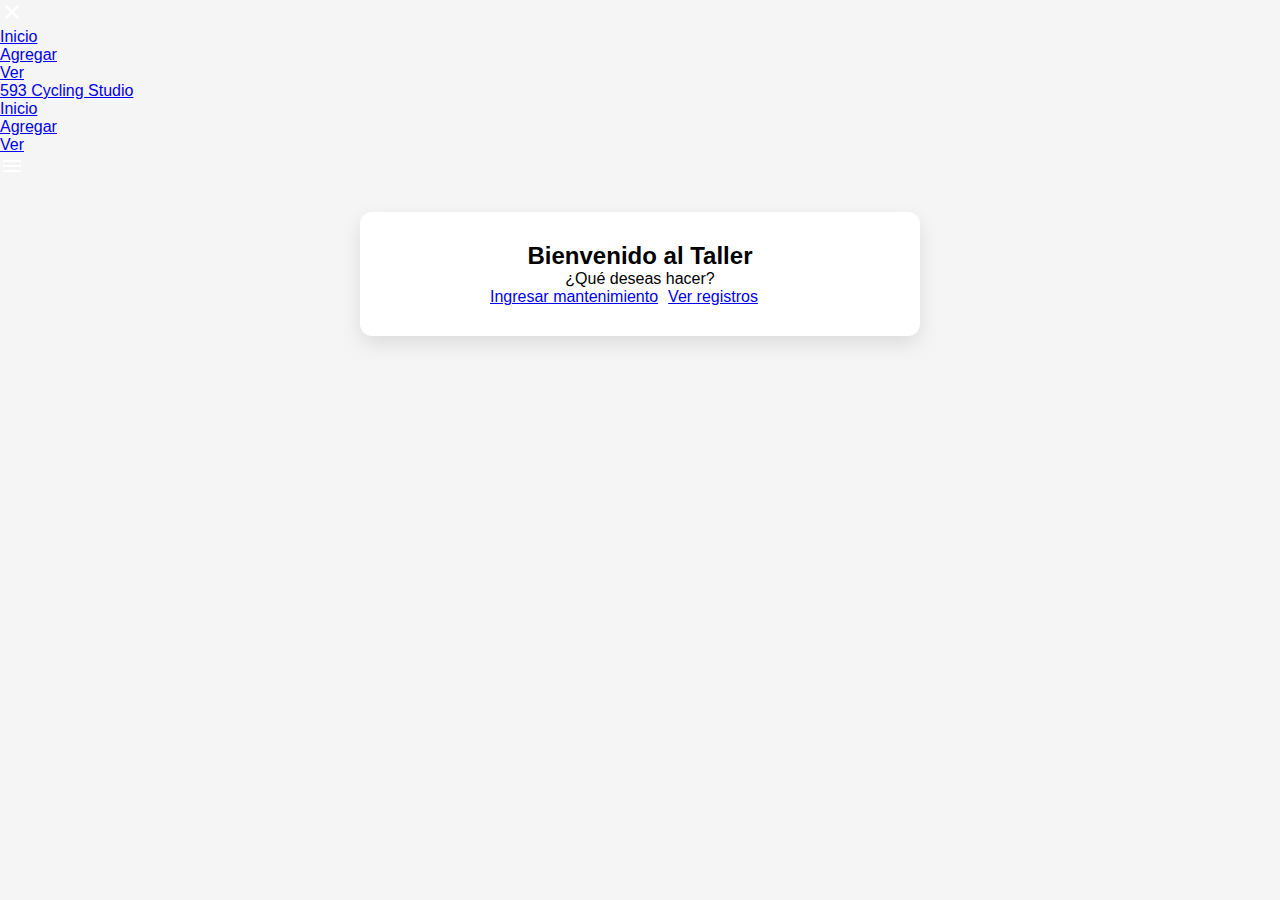
<file: index.html>
<!DOCTYPE html>
<html lang="es">
<head>
  <meta charset="UTF-8" />
  <meta name="viewport" content="width=device-width, initial-scale=1.0" />
  <title>Inicio - Taller de Bicicletas</title>
  <link rel="stylesheet" href="css/style.css">
  <link rel="stylesheet" href="css/navBar.css">
</head>
<body>
  <nav>
    <ul class="sidebar">
      <li onclick=closeSidebar() class="fistChlid"><a href="#"><img src="image/close_24dp_FFFFFF_FILL0_wght400_GRAD0_opsz24.png"></a></li>
      <li><a href="index.html">Inicio</a></li>
      <li><a href="insertar.html">Agregar</a></li>
      <li><a href="ver.html">Ver</a></li>
    </ul>

    <ul>
      <li><a href="index.html">593 Cycling Studio</a></li>
      <li class="hideOnMobile"><a href="index.html">Inicio</a></li>
      <li class="hideOnMobile"><a href="insertar.html">Agregar</a></li>
      <li class="hideOnMobile"><a href="ver.html">Ver</a></li>
      <li class="menu-btn" onclick=showSidebar()><a href="#"><img src="image/menu_24dp_FFFFFF_FILL0_wght400_GRAD0_opsz24.png"></a></li>
    </ul>
  </nav>

  <div class="container">
    <h2>Bienvenido al Taller</h2>
    <p>¿Qué deseas hacer?</p>
    <div class="opciones">
      <a href="insertar.html" class="boton">Ingresar mantenimiento</a>
      <a href="ver.html" class="boton">Ver registros</a>
    </div>
  </div>
  <script src="js/script.js"></script>
  <script src="js/sidebar.js"></script>
</body>
</html>
</file>
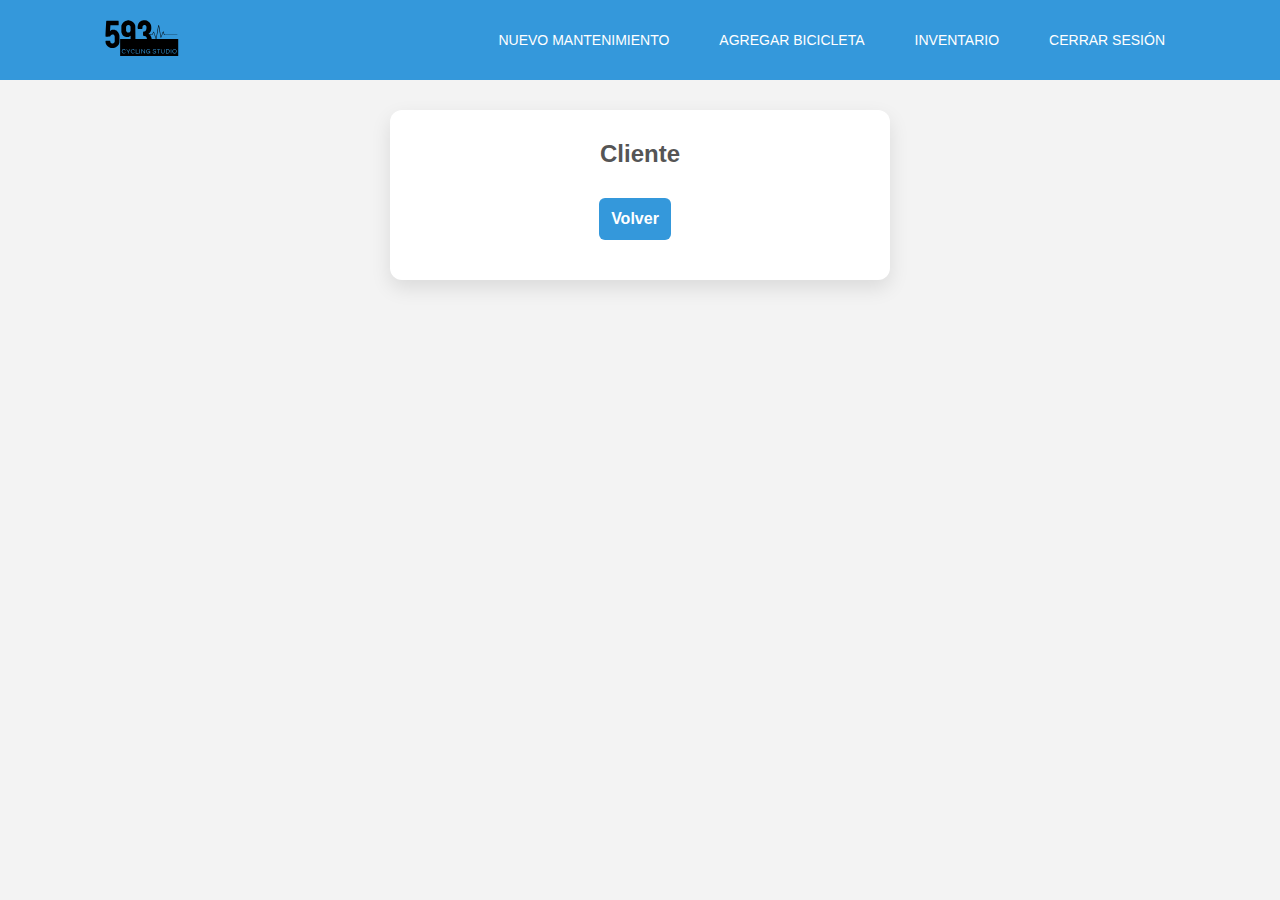
<file: detalle_cliente.html>
<!DOCTYPE html>
<html lang="en">
<head>
    <meta charset="UTF-8">
    <meta name="viewport" content="width=device-width, initial-scale=1.0">
    <title>Detalle Cliente</title>
    <link rel="stylesheet" href="css/style.css">
    <link rel="stylesheet" href="css/tablas.css">
    <link rel="stylesheet" href="css/nav.css">
    <link href="https://fonts.googleapis.com/css2?family=Material+Symbols+Outlined" rel="stylesheet" />
</head>
<body>
    <div class="container-menu">
        <div class="logo-toggle">
            <a href="index.html"><img src="image/logoCyclingStudio.svg" alt="Logo" /></a>
            <span class="material-symbols-outlined menu-toggle" id="menuToggle">menu</span>
        </div>
        <nav class="menu-submenu" id="menu">
            <ul>
                <li><a id="btn-nuevo-mantenimiento">Nuevo Mantenimiento</a></li>
                <li><a id="btn-nueva-bicicleta">Agregar Bicicleta</a></li>
                <li><a href="inventario.html">Inventario</a></li>
                <li><a id="logout">Cerrar Sesión</a></li>
            </ul>
        </nav>
  </div>
    

    <!-- ventana emergente-->
    <div id="modal-mantenimiento" class="modal hidden">
        <div class="modal-content">
            <span class="close-button" id="cerrar-modal">&times;</span>
            <h3>Nuevo Mantenimientos</h3>
            <form id="form-modal">
                <select name="bicycle_id" id="select-bicicleta" required>
                    <option value="" disabled selected>Selecciona una bicicleta</option>
                </select>

                <input type="date" name="service_date" required placeholder="Fecha">
                <input type="text" name="description"  required placeholder="Descripción">
                <input type="number" name="cost" required placeholder="Costo" step="0.01">
                <input type="text" name="observation" placeholder="Observacion">
                <button type="submit" class="btn-incio">Guardar</button>
            </form>
        </div>
    </div>
    
    <!-- Modal Nueva Bicicleta -->
    <div id="modal-bicicleta" class="modal hidden">
        <div class="modal-content">
            <span class="close-button" id="cerrar-modal-bici">&times;</span>
            <h3>Agregar Bicicleta</h3>
            <form id="form-bicicleta">
                <input type="text" name="brand" required placeholder="Marca">
                <input type="text" name="model" required placeholder="Modelo">
                <input type="text" name="serial_number" required placeholder="Número de serie">
                <button type="submit" class="btn-incio">Guardar Bicicleta</button>
            </form>
        </div>
    </div>


    <!-- Informacion General--> 
    <div class="container">
        <h2 id="cliente-nombre">Cliente</h2>
        <p id="cliente-info"></p>

        
        <div id="container-bicicletas"></div>
        
        <a href="index.html" class="btn-incio">Volver</a>
    </div>

    <script type="module" src="js/detelle/detalle_cliente.js"></script>
    <script type="module" src="js/auth/logout.js"></script>
    <script type="module" src="js/menu/mostrar_ocultar_menu.js"></script>
</body>
</html>
</file>
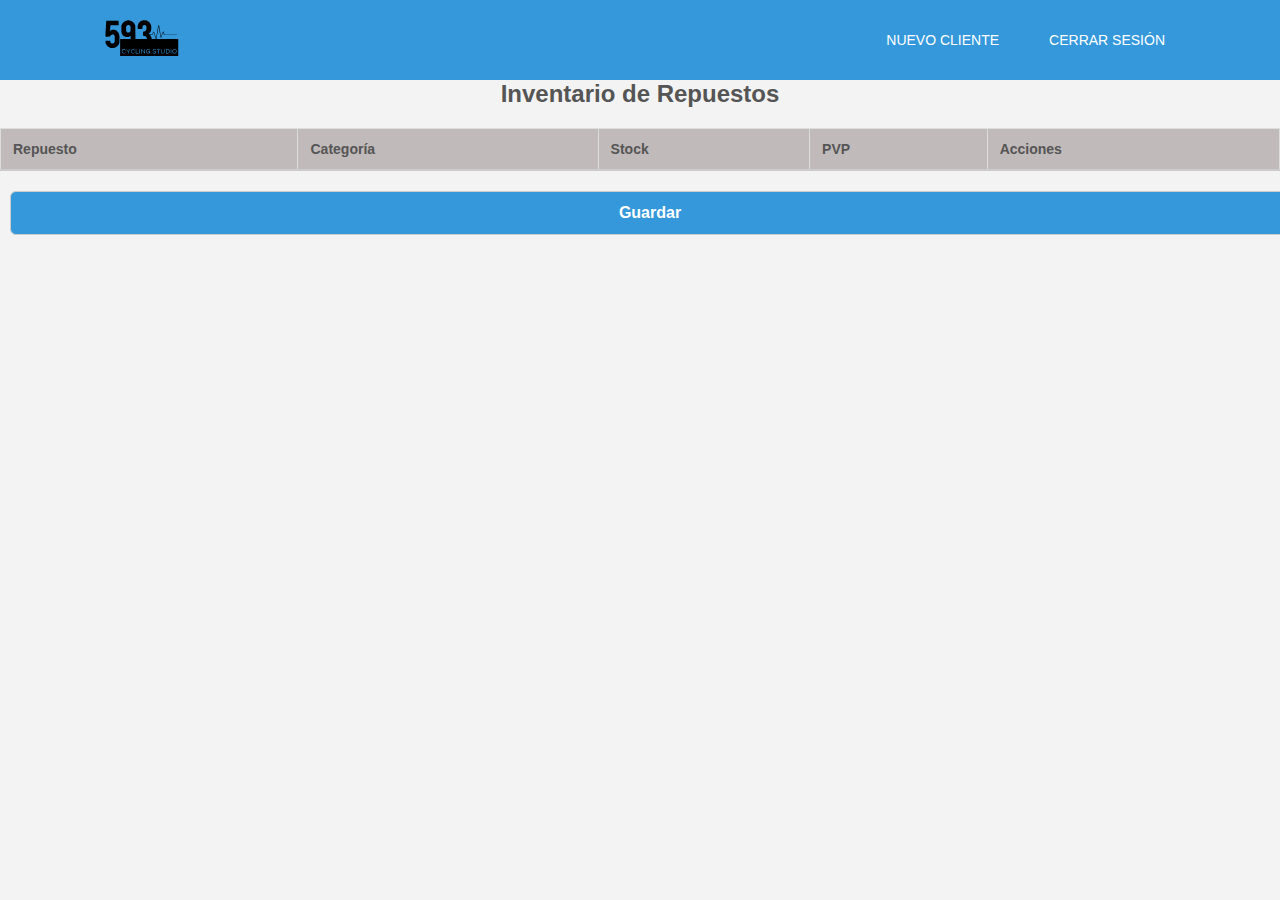
<file: inventario.html>
<!DOCTYPE html>
<html lang="es">
  <head>
    <meta charset="UTF-8" />
    <meta name="viewport" content="width=device-width, initial-scale=1.0" />
    <title>Clientes</title>
    <link rel="stylesheet" href="css/style.css" />
    <link rel="stylesheet" href="css/tablas.css" />
    <link rel="stylesheet" href="css/nav.css" />
    <link href="https://fonts.googleapis.com/css2?family=Material+Symbols+Outlined" rel="stylesheet"/>
  </head>

  <body>
    <div class="container-menu">
      <div class="logo-toggle">
        <a href="index.html"><img src="image/logoCyclingStudio.svg" alt="Logo"/></a>
        <span class="material-symbols-outlined menu-toggle" id="menuToggle">menu</span>
      </div>

      <nav class="menu-submenu" id="menu">
        <ul>
          <li><a href="registro_cliente.html">Nuevo Cliente</a></li>
          <li><a id="logout">Cerrar Sesión</a></li>
        </ul>
      </nav>
    </div>

    <!-- Inventario-->
    <h2>Inventario de Repuestos</h2>

    <table id="tabla-inventario">
      <thead>
        <tr>
          <th>Repuesto</th>
          <th>Categoría</th>
          <th>Stock</th>
          <th>PVP</th>
          <th>Acciones</th>
        </tr>
      </thead>
      <tbody></tbody>
    </table>

    <button type="submit" class="btn-incio">Guardar</button>

    <script type="module" src="js/inventario.js"></script>
    <script type="module" src="js/menu/mostrar_ocultar_menu.js"></script>
    <script type="module" src="js/auth/logout.js"></script>
  </body>
</html>
</file>
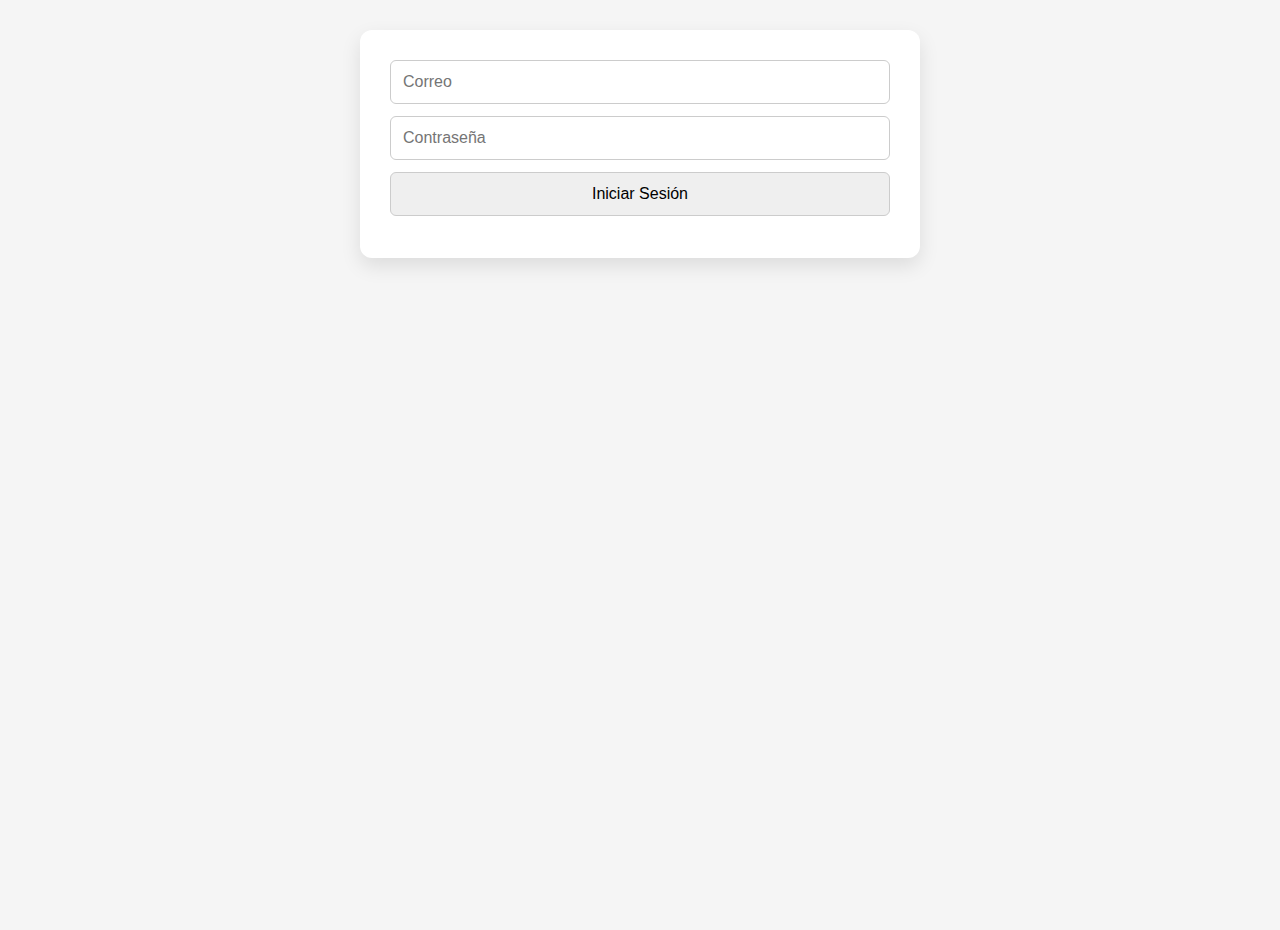
<file: login.html>
<!DOCTYPE html>
<html lang="en">
<head>
  <meta charset="UTF-8">
  <meta name="viewport" content="width=device-width, initial-scale=1.0">
  <title>Login</title>
  <link rel="stylesheet" href="css/style.css">    
</head>
<body>
  <div class="container">
      <form id="login-form" class="login">
        <input type="email" id="email" placeholder="Correo" required>
        <input type="password" id="password" placeholder="Contraseña" required>
        
        <button type="submit" class="boton">Iniciar Sesión</button>
      </form>
  </div>
<div id="mensaje-error"></div>
<script type="module" src="js/auth/login.js"></script>
</body>
</html>
</file>
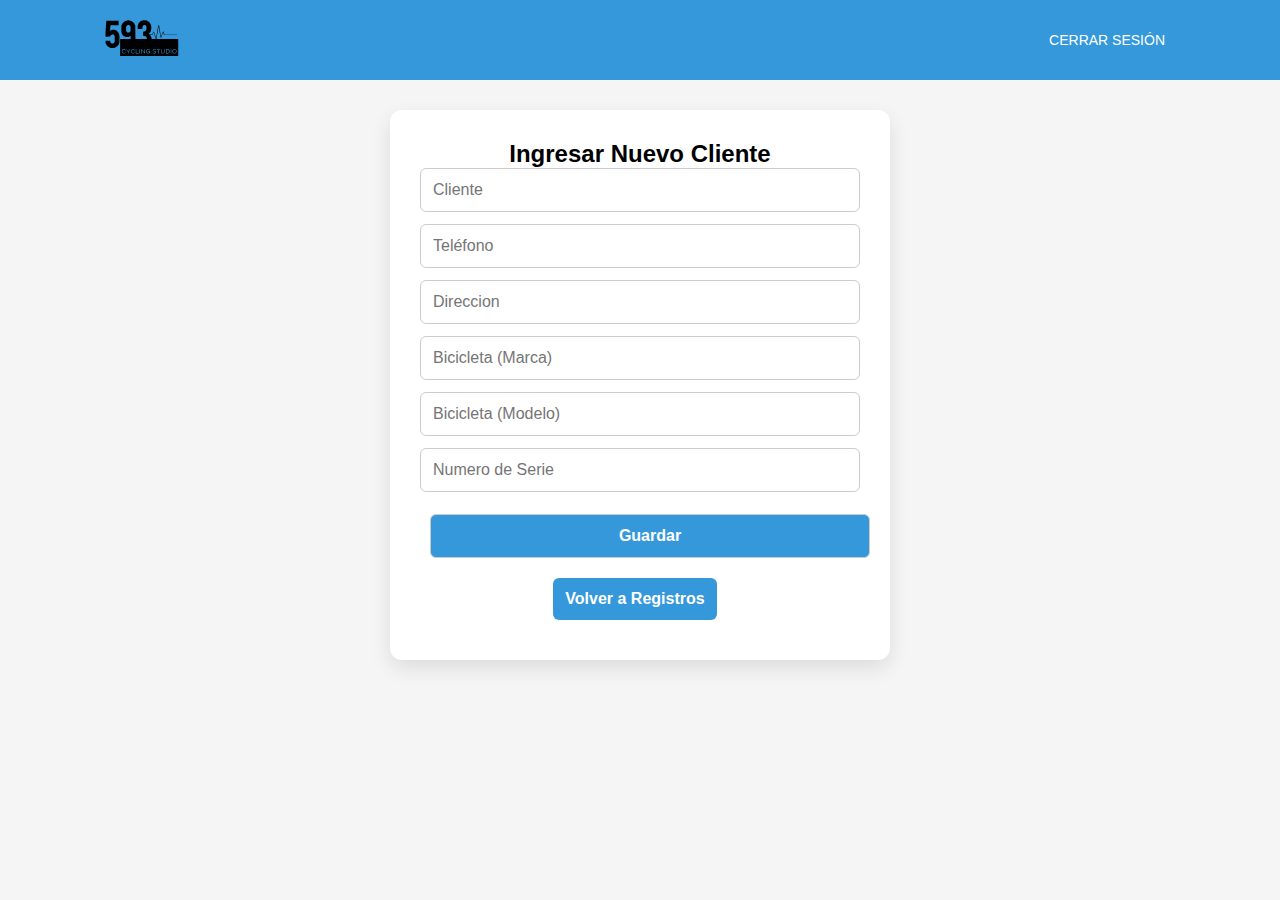
<file: registro_cliente.html>
<!DOCTYPE html>
<html lang="en">
<head>
    <meta charset="UTF-8">
    <meta name="viewport" content="width=device-width, initial-scale=1.0">
    <title>Ingresar Mantenimiento</title>
    <link rel="stylesheet" href="css/style.css">
    <link rel="stylesheet" href="css/nav.css">
    <link href="https://fonts.googleapis.com/css2?family=Material+Symbols+Outlined" rel="stylesheet" />
</head>
<body>
  <div class="container-menu">
    <div class="logo-toggle">
      <a href="index.html"><img src="image/logoCyclingStudio.svg" alt="Logo" /></a>
      <span class="material-symbols-outlined menu-toggle" id="menuToggle">menu</span>
    </div>
    <nav class="menu-submenu" id="menu">
      <ul>
        <li><a id="logout">Cerrar Sesión</a></li>
      </ul>
    </nav>
  </div>
  

  <div class="container">
    <h2>Ingresar Nuevo Cliente</h2>
    <form id="form">
      <input name="name" placeholder="Cliente" required >
      <input name="phone" placeholder="Teléfono">
      <input name="address" placeholder="Direccion" >
      <input name="brand" placeholder="Bicicleta (Marca)">
      <input name="model" placeholder="Bicicleta (Modelo)">
      <input name="serial_numer" placeholder="Numero de Serie">
      
      <button type="submit" class="btn-incio">Guardar</button>
    </form>
    <p id="respuesta"></p>
    <a href="index.html" class="btn-incio">Volver a Registros</a>
  </div>

  <script type="module" src="js/conexionBaseDatos.js"></script>
  <script type="module" src="js/registro/registro_cliente.js"></script>
  <script type="module" src="js/auth/logout.js"></script>
</body>
</html>
</file>
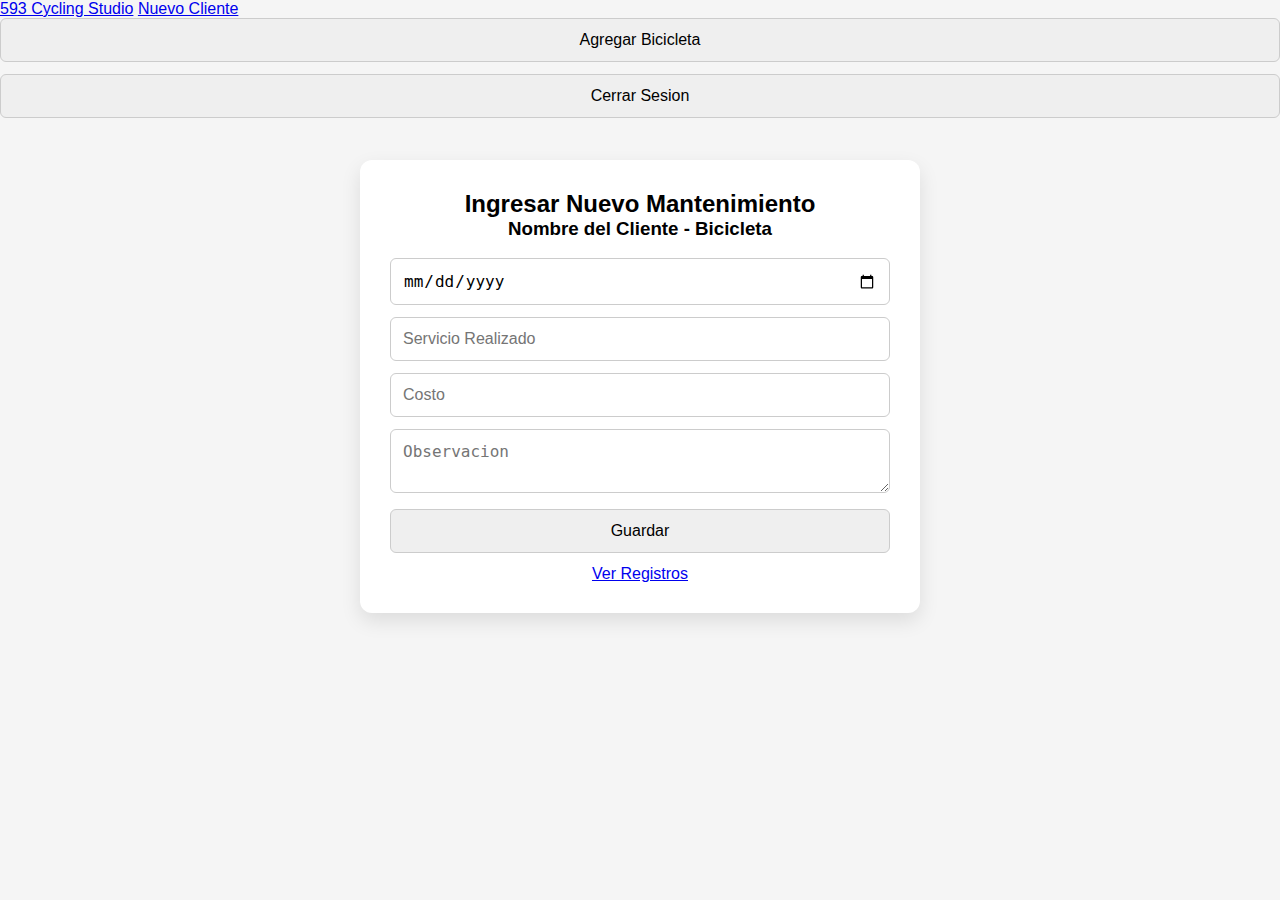
<file: registro_mantenimiento.html>
<!DOCTYPE html>
<html lang="en">
<head>
    <meta charset="UTF-8">
    <meta name="viewport" content="width=device-width, initial-scale=1.0">
    <title>Ingresar Mantenimiento</title>
    <link rel="stylesheet" href="css/style.css">
    <link rel="stylesheet" href="css/navBar.css">
</head>
<body>
    <nav>
        <ul>
            <a href="index.html">593 Cycling Studio</a>    
            <a href="registro_cliente.html" class="boton">Nuevo Cliente</a>
            <button id="btn-nueva-bicicleta">Agregar Bicicleta</button>
        </ul>
    </nav>

    <button id="logout">Cerrar Sesion</button>
    
    <div class="container">
        <h2>Ingresar Nuevo Mantenimiento</h2>
        
        <form id="form">
            <h3>Nombre del Cliente - Bicicleta</h3><br>
            <input name="service_date" placeholder="Dia del servico" type="date">
            <input name="description" placeholder="Servicio Realizado">
            <input name="cost" placeholder="Costo" type="number" step="0.01" />
            <textarea name="observation" placeholder="Observacion"></textarea>
            <button type="submit">Guardar</button>
        </form>
        <p id="respuesta"></p>
        
        <a href="ver_servicio.html" class="boton">Ver Registros</a>
    </div>
    
    <script type="module" src="js/conexionBaseDatos.js"></script>
    <script type="module" src="js/registro_mantenimiento.js"></script>
    <script type="module" src="js/registro_cliente.js"></script>
    <script type="module" src="js/auth/logout.js"></script>
</body>
</html>
</file>
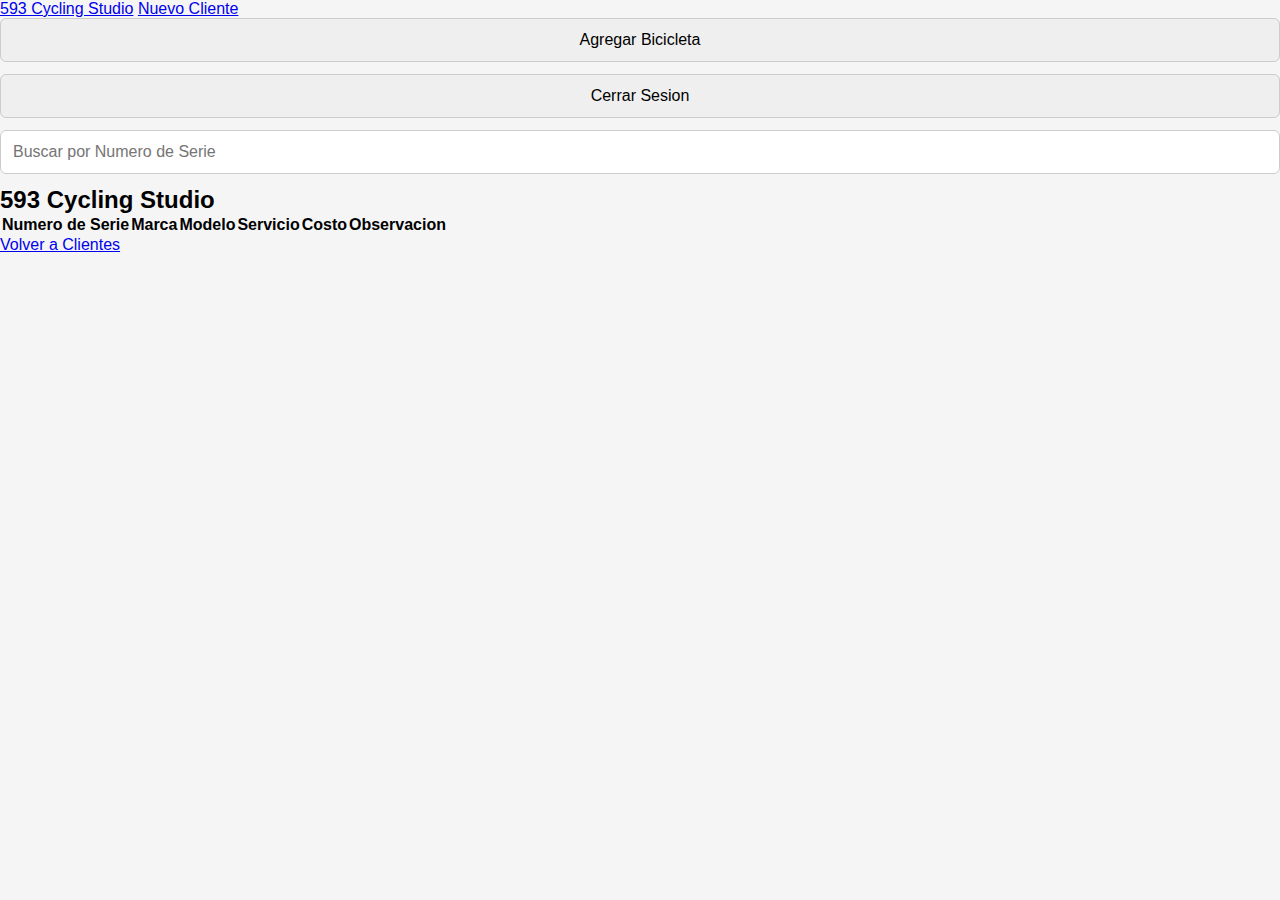
<file: ver_servicio.html>
<!DOCTYPE html>
<html lang="es">
<head>
  <meta charset="UTF-8" />
  <title>Mantenimientos</title>
  <link rel="stylesheet" href="css/style.css">
  <link rel="stylesheet" href="css/navBar.css">
</head>
<body>
    <nav>
        <ul>
            <a href="index.html">593 Cycling Studio</a>    
            <a href="registro_cliente.html" class="boton">Nuevo Cliente</a>
            <button id="btn-nueva-bicicleta">Agregar Bicicleta</button>
        </ul>
    </nav>
    
    <button id="logout">Cerrar Sesion</button>
    <div class="busqueda-conteiner">
    <input type="text" id="busqueda" placeholder="Buscar por Numero de Serie" />
    </div>
    
    <div class="container-informacion">
        <h2>593 Cycling Studio</h2>
        <div class="table-container">
            <table id="tabla">
                <thead>
                    <tr>
                        <th>Numero de Serie</th>
                        <th>Marca</th>
                        <th>Modelo</th>
                        <th>Servicio</th>
                        <th>Costo</th>
                        <th>Observacion</th>
                    </tr>
                </thead>
                <tbody></tbody>
            </table>
        </div>
        
        <div class="btn_nav">
            <a class="boton" href="index.html">Volver a Clientes</a>
        </div>
    </div>

    <script type="module" src="js/ver_mantenimiento.js"></script>
    <script type="module" src="js/auth/logout.js"></script>
</body>
</html>
</file>
<file: css/style.css>
*{
  margin: 0;
  padding: 0;
}

body{
  min-height: 100vh;
  background-color: #f5f5f5;
  font-family: 'Segoe UI', Tahoma, Geneva, Verdana, sans-serif;
}

/*Contenedor principal*/
.container{
  display: flex;
  flex-direction: column;
  justify-content: center;
  align-items: center;
  background-color: white;
  padding: 30px;
  border-radius: 12px;
  box-shadow: 0 8px 20px rgba(0, 0, 0, 0.1);
  max-width: 500px;
  width: 100%;
  text-align: center;
  margin: auto;
  margin-top: 30px;
}

.container-ingreso{
  position: absolute;
  top: 50%;
  left: 50%;
  transform: translate(-50%, -50%);
  background-color: white;
  padding: 30px;
  margin: auto;
  border-radius: 12px;
  box-shadow: 0 8px 20px rgba(0, 0, 0, 0.01);
  max-width: 500px;
  width: 100%;
}

/*Ingreso de Texto y Botones*/
input, textarea, button, select{
  width: 100%;
  padding: 12px;
  margin-bottom: 12px;
  border: 1px solid #ccc;
  border-radius: 6px;
  font-size: 16px;
  box-sizing: border-box;
}

/* Estilos para select */
select {
  background-color: white;
  color: #333;
  cursor: pointer;
  appearance: none;
  background-image: url("data:image/svg+xml;charset=UTF-8,%3csvg xmlns='http://www.w3.org/2000/svg' viewBox='0 0 24 24' fill='none' stroke='currentColor' stroke-width='2' stroke-linecap='round' stroke-linejoin='round'%3e%3cpolyline points='6 9 12 15 18 9'%3e%3c/polyline%3e%3c/svg%3e");
  background-repeat: no-repeat;
  background-position: right 10px center;
  background-size: 20px;
  padding-right: 40px;
}

select:hover {
  border-color: #3498db;
}

select:focus {
  outline: none;
  border-color: #3498db;
  box-shadow: 0 0 5px rgba(52, 152, 219, 0.3);
}

/* Estilos para la opción deshabilitada */
option:disabled {
  color: #999;
  font-style: italic;
}

.btn-incio{
  display: block;
  background-color: #3498db;
  color: white;
  text-align: center;
  padding: 12px;
  margin: 10px;
  margin-right: 20px;
  border-radius: 6px;
  text-decoration: none;
  font-weight: bold;
}
.btn-incio:hover{
  background-color: #2980b9;
}

#respuesta {
  text-align: center;
  color: green;
  font-weight: bold;
}

.opciones{
  display: flex;
  flex-direction: row;
  gap: 10px;
  width: 100%;
  max-width: 300px;
  text-align: center;
  align-items: center;
}

/*Otras tablas*/
.detalle-box {
  background-color: #fefefe;
  padding: 15px 20px;
  border-radius: 10px;
  border: 1px solid #e0e0e0;
  margin-top: 20px;
}

.detalle-box p {
  margin: 10px 0;
  line-height: 1.6;
  font-size: 16px;
}

@media (max-width: 650px) {
  .detalle-box p {
    font-size: 15px;
  }
}

.acciones {
  display: flex;
  gap: 10px;
  margin-top: 20px;
  justify-content: center;
}

button.danger {
  background-color: #e74c3c;
}

button.danger:hover {
  background-color: #c0392b;
}

/* Venta Emergente */
.modal{
  display: flex;
  justify-content: center;
  align-items: center;
  position: fixed;
  z-index: 999;
  left: 0; top: 0; right: 0; bottom: 0;
  background-color: rgba(0,0,0,0.5);
}

.modal.hidden{
  display: none;
}

.modal-content{
  background: white;
  padding: 20px;
  border-radius: 8px;
  width: 100%;
  max-width: 400px;
}

.close-button{
  float: right;
  font-size: 24px;
  cursor: pointer;
}

/*Botones de accion - Eliminar y Editar*/
.btn-accion {
  padding: 8px 14px;
  margin: 5px;
  border: none;
  border-radius: 6px;
  cursor: pointer;
  font-weight: bold;
}

.btn-editar {
  background-color: #007bff;
  color: white;
}
.btn-eliminar {
  background-color: #dc3545;
  color: white;
}

/* Contenedor de los toasts */
#toast-container {
  position: fixed;
  bottom: 20px;
  right: 20px;
  z-index: 9999;
}

/* Estilo base del toast */
.toast {
  min-width: 250px;
  margin-top: 10px;
  padding: 12px 18px;
  border-radius: 6px;
  font-size: 14px;
  color: white;
  box-shadow: 0 4px 10px rgba(0, 0, 0, 0.1);
  animation: fadein 0.5s, fadeout 0.5s 2.5s;
}

/* Éxito */
.toast.success {
  background-color: #4CAF50;
}

/* Error */
.toast.error {
  background-color: #f44336;
}

/* Animaciones */
@keyframes fadein {
  from {
    opacity: 0;
    transform: translateY(20px);
  }
  to {
    opacity: 1;
    transform: translateY(0);
  }
}

@keyframes fadeout {
  from {
    opacity: 1;
    transform: translateY(0);
  }
  to {
    opacity: 0;
    transform: translateY(20px);
  }
}
</file>
<file: css/navBar.css>
/* .navbar {
  background-color: #45d0a2;
  color: white;
  padding: 10px 20px;
  display: flex;
  align-items: center;
  justify-content: space-between;
  flex-wrap: wrap;
  width: 100%;
}


.navbar-header {
  display: flex;
  align-items: center;
  gap: 10px;
}


.navbar-title {
  font-size: 22px;
  font-weight: bold;
  margin-left: 40px;
}


.menu-toggle {
  background: none;
  border: none;
  cursor: pointer;
  display: none;
}


.navbar-links {
  list-style: none;
  display: flex;
  gap: 20px;
  margin: 0;
  margin-right: 90px;
  padding: 0;
  font-size: 20px;
  
}

.navbar-links li a {
  color: white;
  text-decoration: none;
  font-weight: 500;
  transition: color 0.3s;
}

.navbar-links li a:hover {
    transform: scale(1.5);
    color: #c3d6d8;
}


@media (max-width: 768px) {
  .menu-toggle {
    display: block;
  }

  .navbar {
    flex-direction: column;
    align-items: flex-start;
  }

  .navbar-links {
    display: none;
    flex-direction: column;
    width: 100%;
    margin-top: 10px;
  }

  .navbar-links.show {
    display: flex;
  }

  .navbar-links li {
    padding: 8px 0;
  }
} */

/* NAVBAR PRINCIPAL */
.navbar {
  background-color: #45d0a2;
  color: white;
  padding: 10px 20px;
  display: flex;
  flex-direction: column;
  align-items: center;
  flex-wrap: wrap;
  width: 97%;
}

/* HEADER: título y botón */
.navbar-header {
  width: 100%;
  display: flex;
  justify-content: space-between; /* Esto separa el título a la izquierda y el botón a la derecha */
  align-items: center;
}

/* TÍTULO */
.navbar-title {
    cursor: pointer;
    font-size: 22px;
    font-weight: bold;
    margin-left: 20px;
}

/* BOTÓN DE MENÚ ☰ */
.menu-toggle {
  font-size: 26px;
  background: none;
  border: none;
  color: white;
  cursor: pointer;
  display: none; /* Oculto por defecto */
}

/* ENLACES DEL NAVBAR */
.navbar-links {
  list-style: none;
  display: flex;
  gap: 20px;
  margin-left: auto;
  margin-right: 50px;
}

/* LINKS */
.navbar-links li a {
  color: white;
  text-decoration: none;
  font-weight: 500;
  transition: color 0.3s ease;
}

.navbar-links li a:hover {
  color: #e0f7fa;
}

/* MODO MÓVIL */
@media (max-width: 768px) {
  .menu-toggle {
    display: block; /* Mostrar botón ☰ */
  }

  .navbar-links {
    display: none;
    flex-direction: column;
    width: 100%;
    margin-top: 10px;
  }

  .navbar-links.show {
    display: flex;
  }

  .navbar-links li {
    padding: 8px 0;
  }
}
</file>
<file: css/tablas.css>
/* Estilo General */
*{
  margin: 0;
  padding: 0;
}

body{
  min-height: 100vh;
  background-color: #f3f3f3;
}

/*Estilo de Busqueda*/
#busqueda {
  width: 100%;
  max-width: 400px;
  padding: 10px;
  margin: 15px;
  font-size: 16px;
  border: 1px solid #ccc;
  border-radius: 6px;
}

.busqueda-conteiner{
  display: flex;
  justify-content: flex-end;
  width: 100%;
}

/*============Tabla================================= */
.container-informacion{
  justify-content: center;
  align-items: center;
  box-shadow: 0 8px 20px rgba(196, 162, 162, 0.1);
  border-radius: 12px;
  background: #eee;
  padding: 30px;
}

/* Estilos generales para la tabla */
.tabla-container{
    overflow-x: auto;
    width: 100%;
}

table {
  width: 100%;
  border-collapse: collapse;
  margin: 20px 0;
  font-size: 14px;
  color: #555;
}

/* Encabezado */
h2{
  text-align: center;
  color: #555;
  margin-bottom: 20px;
}

thead tr {
  background-color: #c0baba;
}

thead th {
  border: 1px solid #ddd;
  padding: 12px;
  text-align: left;
  border-bottom: 2px solid #ccc;
}

/* Cuerpo de la tabla */
tbody tr {
  background-color: #f5f5f5;
}

tbody td {
  padding: 12px;
  border-bottom: 1px solid #ddd;
}

/* Hover para filas */
tbody tr:hover {
  background-color: #ddd;
}

tbody a{
    color: black;
    text-decoration: underline;
}


/* Responsive horizontal scroll en móviles */
@media screen and (max-width: 650px) {

  table, thead, tbody, th, td, tr {
    display: block;
    min-width: unset;
  }

  thead {
    display: none; /* Oculta el encabezado */
  }

  tbody tr {
    margin-bottom: 15px;
    background-color: #f5f5f5;
    padding: 10px;
    border: 1px solid #ccc;
    border-radius: 8px;
    box-shadow: 0 2px 5px rgba(0,0,0,0.1);
  }

  tbody td {
    display: flex;
    justify-content: space-between;
    padding: 8px 10px;
    border-bottom: 1px solid #ddd;
  }

  tbody td::before {
    content: attr(data-label);
    font-weight: bold;
    color: #555;
  }
}
</file>
<file: css/nav.css>
* {
  text-decoration: none;
  list-style: none;
  box-sizing: border-box;
}

.container-menu {
  width: 100%;
  height: 80px;
  padding: 0px 20px;
  background: #3498db;
  display: flex;
  align-items: center;
  justify-content: space-between;
  position: relative;
}

.logo-toggle {
  display: flex;
  align-items: center;
  gap: 10px;
}

.logo-toggle img {
  height: 80px;
  width: auto;
  margin-left: 80px;
  transition: all 0.3s ease;
}
.logo-toggle img:hover {
  transform: scale(1.3);
}

/* Botón hamburguesa */
.menu-toggle {
  display: none;
  flex-direction: column;
  cursor: pointer;
  gap: 5px;
}

.menu-toggle span {
  width: 25px;
  height: 3px;
  background: white;
}

/* Menú desplegable */
.menu-submenu {
  display: flex;
  gap: 20px;
  margin-right: 80px;
}

.menu-submenu ul {
  display: flex;
  gap: 20px;
}

.menu-submenu li a {
  display: block;
  color: white;
  background: #3498db;
  font-size: 14px;
  text-transform: uppercase;
  padding: 10px;
  transition: all 0.3s ease;
}

.menu-submenu li a:hover {
  background: #2980b9;
  transform: scale(1.3);
  box-shadow: 0px 0px 10px 0px rgba(0, 0, 0, 0.5);
}

/* RESPONSIVE */
@media screen and (min-width: 651px) {
  .menu-toggle {
    display: none !important;
  }

  .menu-submenu {
    display: flex !important;
    position: static;
  }

  .menu-submenu ul {
    flex-direction: row;
  }

  .menu-submenu li a {
    padding: 10px 15px;
    border: none;
  }
}

@media screen and (max-width: 650px) {
  .container-menu{
    justify-content: flex-end;
  }
  .menu-toggle {
    display: flex;
  }

  .menu-submenu {
    display: none;
    position: absolute;
    top: 80px;
    right: 0;
    flex-direction: column;
    width: 50%;
    background-color: #3498db;
    z-index: 1000;
    margin-right: 0;
  }

  .menu-submenu ul {
    flex-direction: column;
    width: 100%;
  }

  .menu-submenu.active {
    display: flex;
  }

  .menu-submenu li a {
    padding: 15px 20px;
    border-bottom: 1px solid rgba(255,255,255,0.2);
  }
}
</file>
